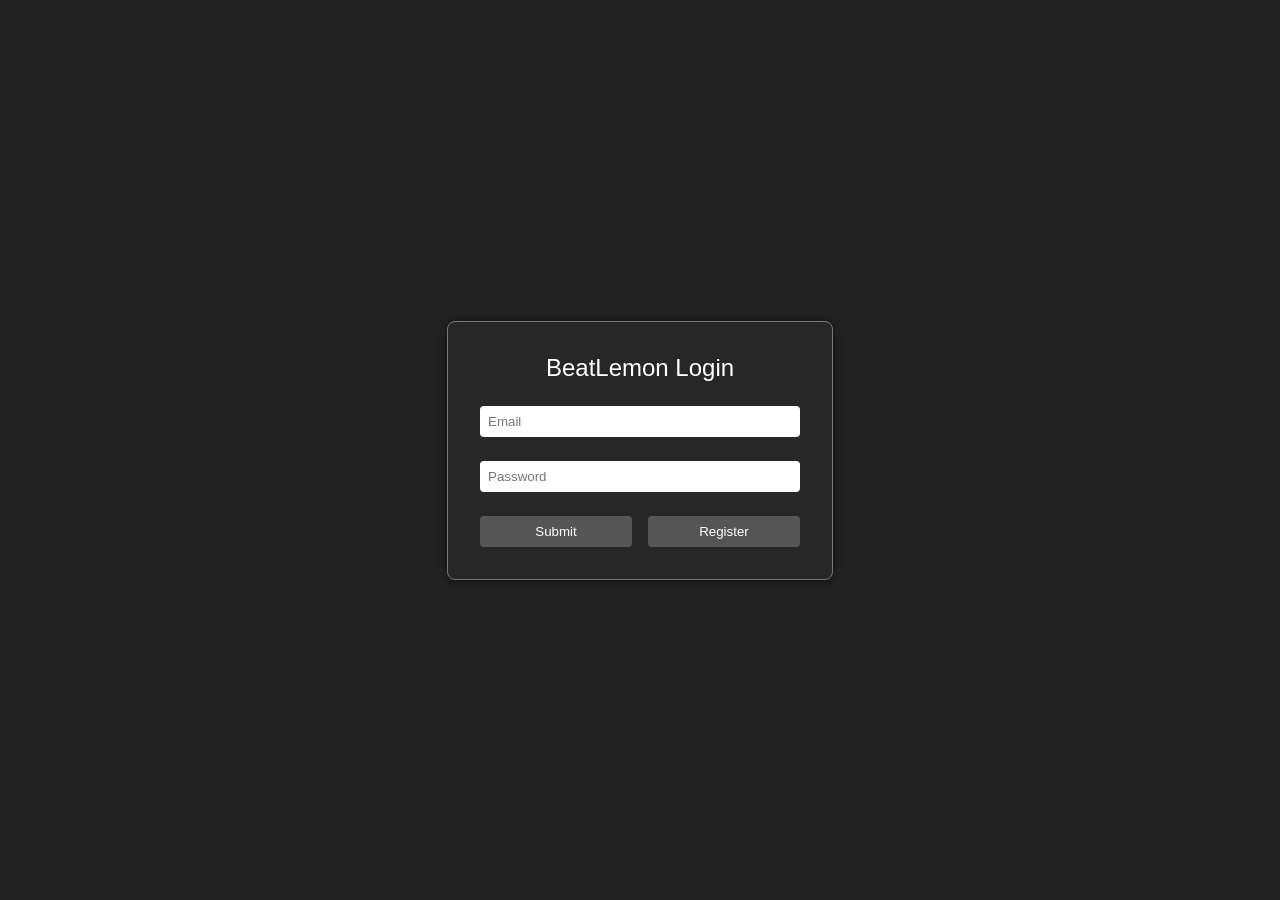
<file: frontend/login.html>
<!DOCTYPE html>
<html lang="en">
<head>
  <meta charset="utf-8">
  <title></title>
  <link href="static/style.css" rel="stylesheet" />
</head>
<body>

    <div id="auth-container">
        <h2>BeatLemon Login</h2>
        <div id="login-error-message">Please enter your Login credentials</div>
        <input id="auth_email" type="email" placeholder="Email" />
        <input id="auth_pass" type="password" placeholder="Password" />
        <input id="auth_confirm_pass" type="password" placeholder="Confirm Password" style="display: none;" />
        <input id="auth_username" type="text" placeholder="Username" style="display: none;" />
        <input id="auth_registration_key" type="text" placeholder="Registration Key" style="display: none;" />
        <div class="button-row">
            <button id="submit-btn" onclick="submitAuthForm()">Submit</button>
            <button id="toggle-btn" onclick="toggleAuthMode()">Register</button>
        </div>
    </div>

    <script src="static/api.js"></script>
    <script src="static/auth.js"></script>
</body>

</html>
</file>
<file: frontend/static/style.css>
body {
  background-color: #222;
  color: #fff;
  display: flex;
  flex-direction: column;
  justify-content: center;
  align-items: center;
  height: 100vh;
  width: 100vw;
  margin: 0px;
  padding: 0;
  font-family: Arial, sans-serif;
  font-size: 16px;
}

#auth-container {
  background-color: #272727;
  box-shadow: #111 0px 0px 8px;
  margin: auto;
  padding: 32px;
  display: flex;
  flex-direction: column;
  justify-content: center;
  align-items: center;
  gap: 24px;
  height: auto;
  border: 1px solid #777;
  border-radius: 8px;
  width: 320px;
}

#auth-container h2 {
  margin: 0;
  font-size: 24px;
  font-weight: normal;
  text-align: center;
}

#auth-container input {
  padding: 8px;
  border: none;
  border-radius: 4px;
  width: 200px;
  width: calc(100% - 16px);
}

#auth-container button {
  padding: 8px 16px;
  border: none;
  border-radius: 4px;
  background-color: #555;
  color: #fff;
  cursor: pointer;
  width: 100%
}

#auth-container button:hover {
  background-color: #777;
}

#auth-container #login-error-message {
  color: #f55;
  font-size: 14px;
  height: 18px;
  text-align: center;
  font-family: Arial, sans-serif;
  display: none;
}

.button-row {
  display: flex;
  gap: 16px;
  margin-top: 0px;
  width: calc(100% - 0px);
}
</file>
